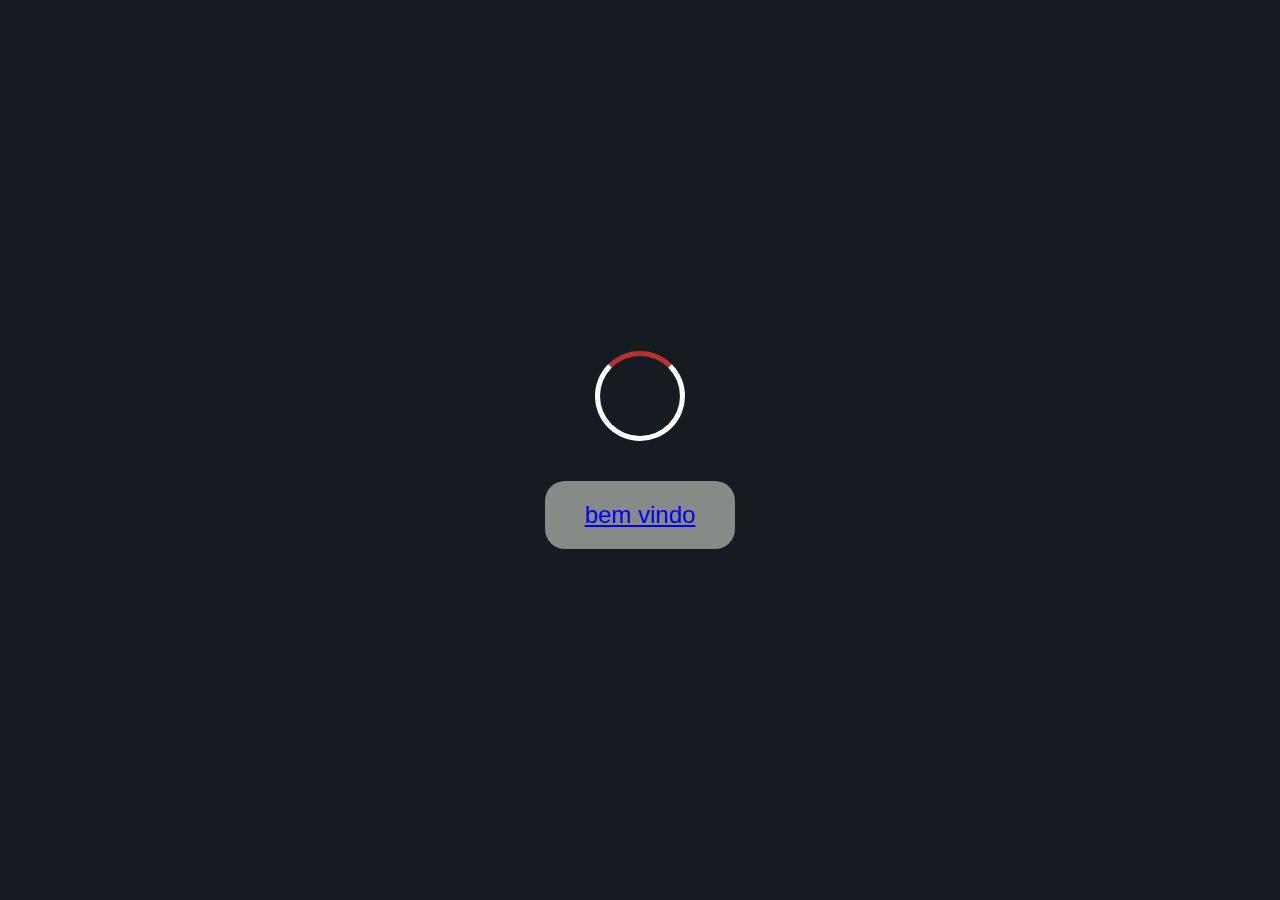
<file: pagina inicial.html>
<!DOCTYPE html>
<html lang="pt-br">
<head>
    <meta charset="UTF-8">
    <meta name="viewport" content="width=device-width, initial-scale=1.0">
    <title>animação</title>
    <style>
        body {
            background-color:#161b22;
            display: flex;
            flex-direction: column;
            align-items: center;
            justify-content: center; /* Centraliza verticalmente */
            height: 100vh; /* Garante altura da tela toda */
            margin: 0;
            font-family: Arial, sans-serif;
        }

        body > * {
            margin: 20px 0;
        }

        /* Animação de piscar */
        @keyframes blink {
            0%, 50% {opacity: 1;}
            100% {opacity: 0;}
        }

        /* Animação de shake */
        @keyframes shake {
            0%, 100% {transform: translateX(0);}
            25% {transform: translateX(-5px);}
            75% {transform: translateX(5px);}
        }

        .shake {
            animation: shake 0.5s infinite;
            background-color: rgb(134, 139, 135);
            color: rgb(197, 186, 186);
            padding: 20px 40px;
            font-size: 24px;
            border-radius: 20px;
        }

        /* Animação de spin */
        @keyframes spin {
            0% {transform: rotate(0);}
            100% {transform: rotate(360deg);}
        }

        .spin {
            width: 80px;
            height: 80px;
            border: 5px solid rgb(255, 255, 255);
            border-top: 5px solid rgb(185, 50, 50);
            border-radius: 100%;
            animation: spin 1s linear infinite;
        }
    </style>
</head>
<body>
    <div class="spin"></div>
    <div class="shake"><a href="index.html" class="enter-button"> bem vindo </a>
    
    </div>
   
</body>
</html>
</file>
